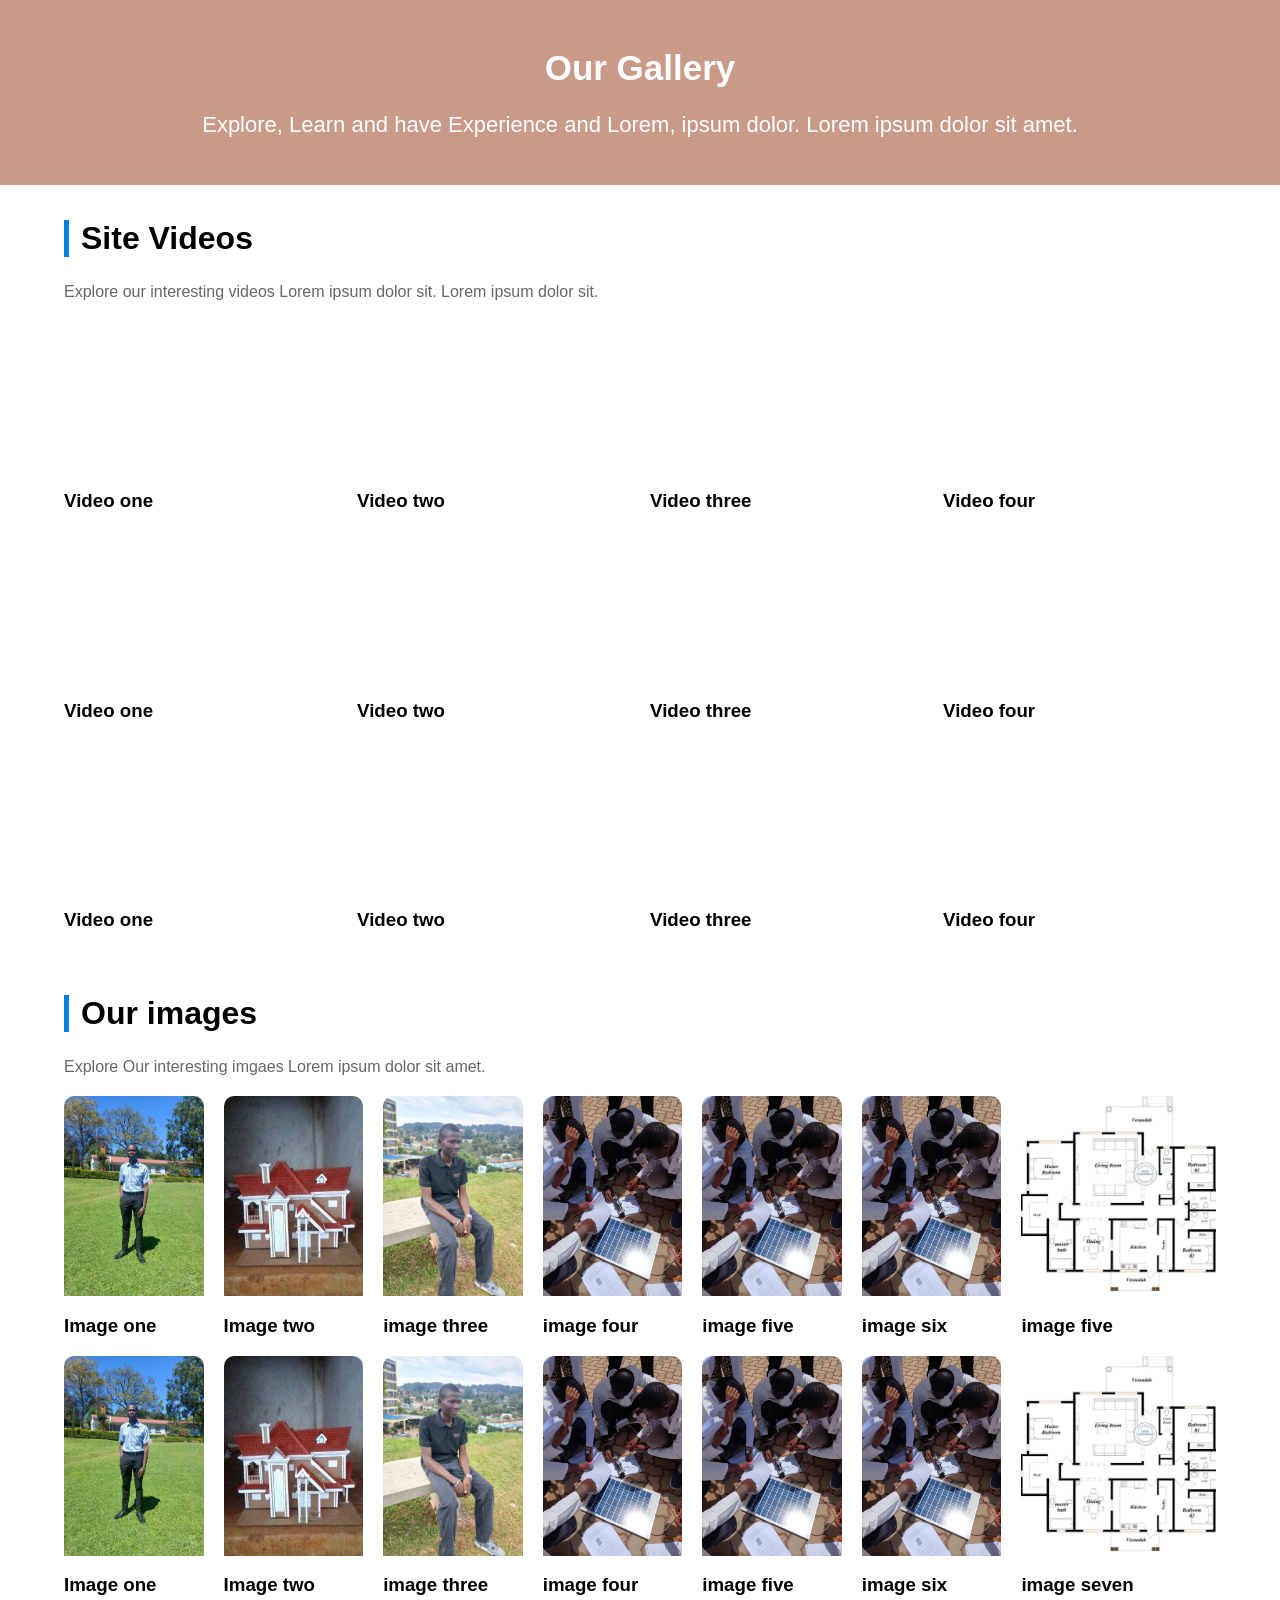
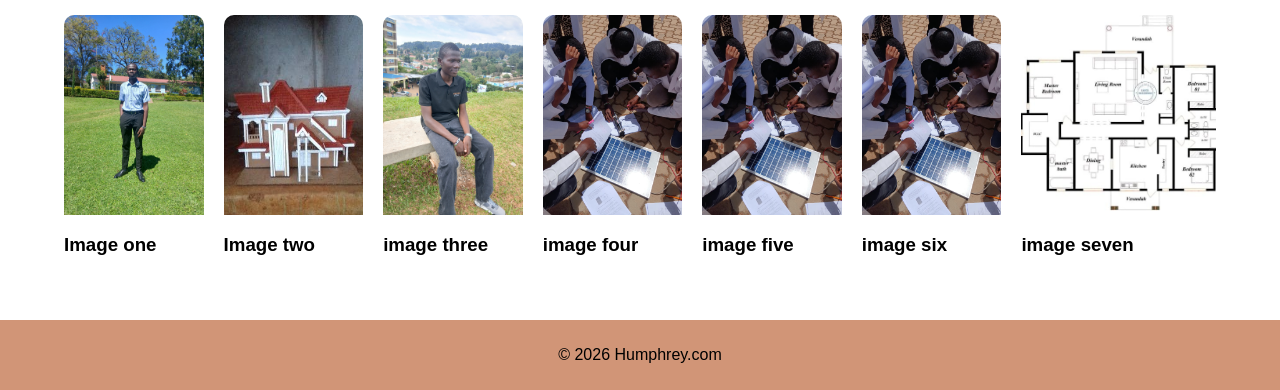
<file: gallery.html>
<!DOCTYPE html>
<html lang="en">
<head>
    <meta charset="UTF-8">
    <meta name="viewport" content="width=device-width, initial-scale=1.0">
    <title>Gallery</title>
    <link rel="stylesheet" href="css/style.css">
</head>
<body>
    <header class="head">
        <h1>Our Gallery</h1>
        <p>Explore, Learn and have Experience and Lorem, ipsum dolor. Lorem ipsum dolor sit amet.</p>
    </header>
    
    <main class="container">
        <section class="gallery-section">
            <h2>Site Videos</h2>
            <p class="description">Explore our interesting videos Lorem ipsum dolor sit. Lorem ipsum dolor sit.</p>
            <div class="gallery-grid">
                <div class="gallery-card">
                    <iframe src="https://www.youtube.com/embed/SddTkFVfw1k?si=GlOYw-ipiqdKmoLp" title="YouTube video player" frameborder="0" allow="accelerometer; autoplay; clipboard-write; encrypted-media; gyroscope; picture-in-picture; web-share" referrerpolicy="strict-origin-when-cross-origin" allowfullscreen></iframe>
                    <h3>Video one</h3>
                </div>
                <div class="gallery-card">
                    <iframe src="https://www.youtube.com/embed/SddTkFVfw1k?si=GlOYw-ipiqdKmoLp" title="YouTube video player" frameborder="0" allow="accelerometer; autoplay; clipboard-write; encrypted-media; gyroscope; picture-in-picture; web-share" referrerpolicy="strict-origin-when-cross-origin" allowfullscreen></iframe>
                    <h3>Video two</h3>
                </div>
                <div class="gallery-card">
                    <iframe src="https://www.youtube.com/embed/SddTkFVfw1k?si=GlOYw-ipiqdKmoLp" title="YouTube video player" frameborder="0" allow="accelerometer; autoplay; clipboard-write; encrypted-media; gyroscope; picture-in-picture; web-share" referrerpolicy="strict-origin-when-cross-origin" allowfullscreen></iframe>
                    <h3>Video three</h3>
                </div>
                <div class="gallery-card">
                    <iframe src="https://www.youtube.com/embed/SddTkFVfw1k?si=GlOYw-ipiqdKmoLp" title="YouTube video player" frameborder="0" allow="accelerometer; autoplay; clipboard-write; encrypted-media; gyroscope; picture-in-picture; web-share" referrerpolicy="strict-origin-when-cross-origin" allowfullscreen></iframe>
                    <h3>Video four</h3>
                </div>
                
            </div>
             <div class="gallery-grid">
                <div class="gallery-card">
                    <iframe src="https://www.youtube.com/embed/SddTkFVfw1k?si=GlOYw-ipiqdKmoLp" title="YouTube video player" frameborder="0" allow="accelerometer; autoplay; clipboard-write; encrypted-media; gyroscope; picture-in-picture; web-share" referrerpolicy="strict-origin-when-cross-origin" allowfullscreen></iframe>
                    <h3>Video one</h3>
                </div>
                <div class="gallery-card">
                    <iframe src="https://www.youtube.com/embed/SddTkFVfw1k?si=GlOYw-ipiqdKmoLp" title="YouTube video player" frameborder="0" allow="accelerometer; autoplay; clipboard-write; encrypted-media; gyroscope; picture-in-picture; web-share" referrerpolicy="strict-origin-when-cross-origin" allowfullscreen></iframe>
                    <h3>Video two</h3>
                </div>
                <div class="gallery-card">
                    <iframe src="https://www.youtube.com/embed/SddTkFVfw1k?si=GlOYw-ipiqdKmoLp" title="YouTube video player" frameborder="0" allow="accelerometer; autoplay; clipboard-write; encrypted-media; gyroscope; picture-in-picture; web-share" referrerpolicy="strict-origin-when-cross-origin" allowfullscreen></iframe>
                    <h3>Video three</h3>
                </div>
                <div class="gallery-card">
                    <iframe src="https://www.youtube.com/embed/SddTkFVfw1k?si=GlOYw-ipiqdKmoLp" title="YouTube video player" frameborder="0" allow="accelerometer; autoplay; clipboard-write; encrypted-media; gyroscope; picture-in-picture; web-share" referrerpolicy="strict-origin-when-cross-origin" allowfullscreen></iframe>
                    <h3>Video four</h3>
                </div>
                
            </div>
             <div class="gallery-grid">
                <div class="gallery-card">
                    <iframe src="https://www.youtube.com/embed/SddTkFVfw1k?si=GlOYw-ipiqdKmoLp" title="YouTube video player" frameborder="0" allow="accelerometer; autoplay; clipboard-write; encrypted-media; gyroscope; picture-in-picture; web-share" referrerpolicy="strict-origin-when-cross-origin" allowfullscreen></iframe>
                    <h3>Video one</h3>
                </div>
                <div class="gallery-card">
                    <iframe src="https://www.youtube.com/embed/SddTkFVfw1k?si=GlOYw-ipiqdKmoLp" title="YouTube video player" frameborder="0" allow="accelerometer; autoplay; clipboard-write; encrypted-media; gyroscope; picture-in-picture; web-share" referrerpolicy="strict-origin-when-cross-origin" allowfullscreen></iframe>
                    <h3>Video two</h3>
                </div>
                <div class="gallery-card">
                    <iframe src="https://www.youtube.com/embed/SddTkFVfw1k?si=GlOYw-ipiqdKmoLp" title="YouTube video player" frameborder="0" allow="accelerometer; autoplay; clipboard-write; encrypted-media; gyroscope; picture-in-picture; web-share" referrerpolicy="strict-origin-when-cross-origin" allowfullscreen></iframe>
                    <h3>Video three</h3>
                </div>
                <div class="gallery-card">
                    <iframe src="https://www.youtube.com/embed/SddTkFVfw1k?si=GlOYw-ipiqdKmoLp" title="YouTube video player" frameborder="0" allow="accelerometer; autoplay; clipboard-write; encrypted-media; gyroscope; picture-in-picture; web-share" referrerpolicy="strict-origin-when-cross-origin" allowfullscreen></iframe>
                    <h3>Video four</h3>
                </div>
                
            </div>
        </section>
        <section class="gallery-section">
            <h2>Our images</h2>
            <p class="description">Explore Our interesting imgaes Lorem ipsum dolor sit amet.</p>
            <div class="gallery-grid">
                <div class="gallery-card">
                    <img src="images/image1.jpg" alt="image">
                    <h3>Image one</h3>
                </div>
                <div class="gallery-card">
                    <img src="images/image2.jpg" alt="Image two">
                    <h3>Image two</h3>
                </div>
                <div class="gallery-card">
                    <img src="images/image3.jpg" alt="image">
                    <h3>image three</h3>
                </div>
                <div class="gallery-card">
                    <img src="images/image4.jpg" alt="image">
                    <h3>image four</h3>
                </div>
                <div class="gallery-card">
                    <img src="images/image4.jpg" alt="image">
                    <h3>image five</h3>
                </div>
                <div class="gallery-card">
                    <img src="images/image4.jpg" alt="image">
                    <h3>image six</h3>
                </div>
                <div class="gallery-card">
                    <img src="images/image5.jpg" alt="">
                    <h3>image five</h3>
                </div>
            </div>
            <div class="gallery-grid">
                <div class="gallery-card">
                    <img src="images/image1.jpg" alt="image">
                    <h3>Image one</h3>
                </div>
                <div class="gallery-card">
                    <img src="images/image2.jpg" alt="Image two">
                    <h3>Image two</h3>
                </div>
                <div class="gallery-card">
                    <img src="images/image3.jpg" alt="image">
                    <h3>image three</h3>
                </div>
                <div class="gallery-card">
                    <img src="images/image4.jpg" alt="image">
                    <h3>image four</h3>
                </div>
                <div class="gallery-card">
                    <img src="images/image4.jpg" alt="image">
                    <h3>image five</h3>
                </div>
                <div class="gallery-card">
                    <img src="images/image4.jpg" alt="image">
                    <h3>image six</h3>
                </div>
                <div class="gallery-card">
                    <img src="images/image5.jpg" alt="">
                    <h3>image seven</h3>
                </div>
            </div>
            <div class="gallery-grid">
                <div class="gallery-card">
                    <img src="images/image1.jpg" alt="image">
                    <h3>Image one</h3>
                </div>
                <div class="gallery-card">
                    <img src="images/image2.jpg" alt="Image two">
                    <h3>Image two</h3>
                </div>
                <div class="gallery-card">
                    <img src="images/image3.jpg" alt="image">
                    <h3>image three</h3>
                </div>
                <div class="gallery-card">
                    <img src="images/image4.jpg" alt="image">
                    <h3>image four</h3>
                </div>
                <div class="gallery-card">
                    <img src="images/image4.jpg" alt="image">
                    <h3>image five</h3>
                </div>
                <div class="gallery-card">
                    <img src="images/image4.jpg" alt="image">
                    <h3>image six</h3>
                </div>
                <div class="gallery-card">
                    <img src="images/image5.jpg" alt="">
                    <h3>image seven</h3>
                </div>
            </div>
        </section>
    </main>
    <footer>
        <p>&copy; 2026 Humphrey.com</p>
    </footer>

</body>
</html>
</file>
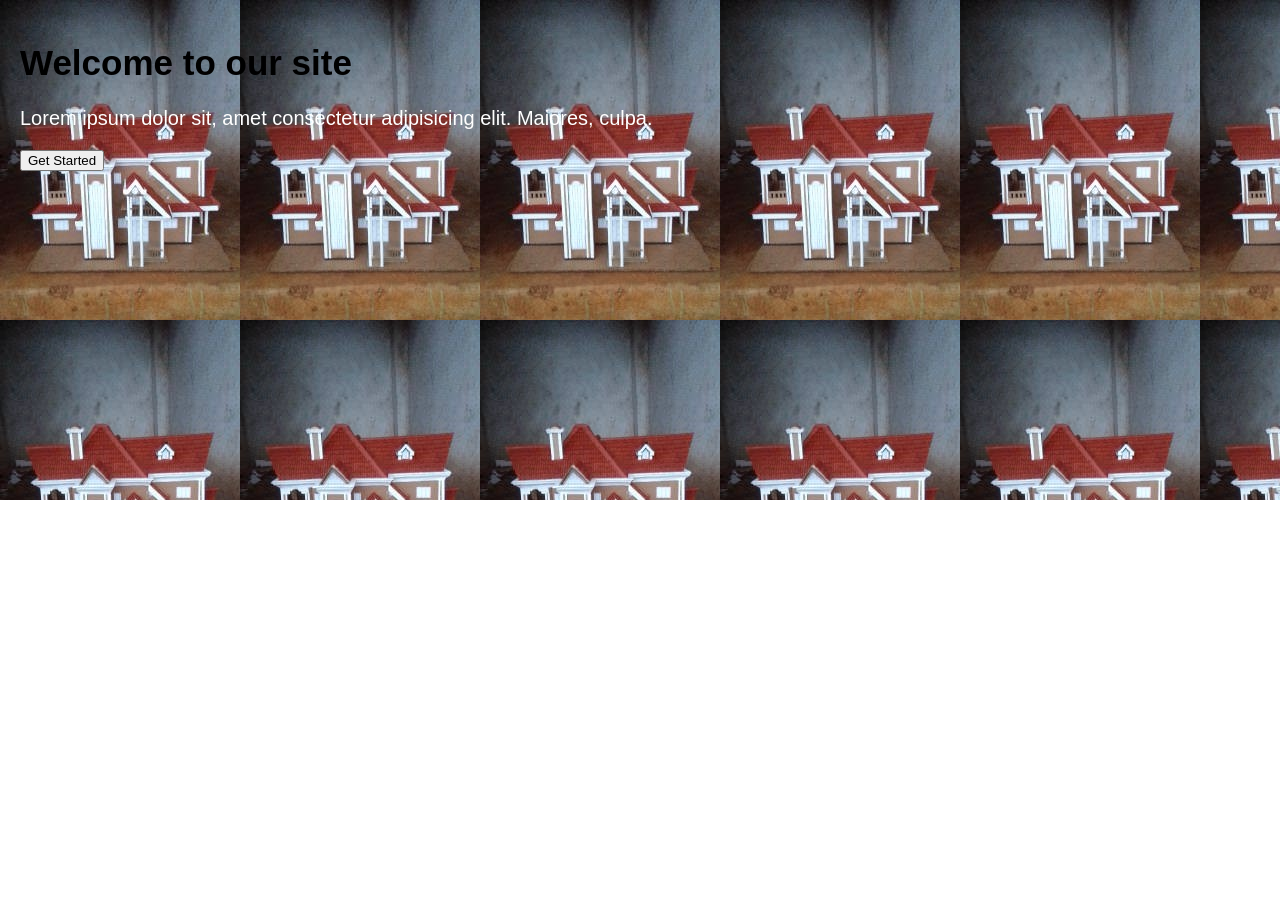
<file: home.html>
<!DOCTYPE html>
<html lang="en">
<head>
    <meta charset="UTF-8">
    <meta name="viewport" content="width=device-width, initial-scale=1.0">
    <title>Homepage</title>
    <link rel="stylesheet" href="css/style.css">
</head>
<body>
    <div class="hero-image">
        <div class="hero-text">
            <h1>Welcome to our site</h1>
            <p>Lorem ipsum dolor sit, amet consectetur adipisicing elit. Maiores, culpa.</p>
            <button>Get Started</button>
        </div>
    </div>
</body>
</html>
</file>
<file: css/style.css>
body{
    font-family: 'Gill Sans', 'Gill Sans MT', Calibri, 'Trebuchet MS', sans-serif;
    margin: 0;
    padding: 0px;
    
}

nav{
    display: flex;
    justify-content: flex-end;
    background-color: black;
    padding: 0;
    align-items: center;
}
nav ul{
    display: flex;
    background-color: black;
    margin: 0 0 0 auto;
    padding: 20px;
}

nav ul li{
    list-style-type: none;
    padding: 10px;
    
}

nav ul li{
    
    margin-right: 60px;
}

nav ul li a{
    text-decoration: none;
    color: white;
    
}

nav ul li a:hover{
    color: black;
    background-color: white;
    padding: 10px;
    border-radius: 5px;

}

.web-name a{
    color: white;
    font-size: 23px;
    font-weight: bold;
    text-decoration: none;
    
}


.main-container{
    display: flex;
    padding: 30px;
    justify-content: center;

}

.form-container{
    width: 470px;
    padding: 50px;
    background-color: white;
    box-shadow: 0 8px 24px rgba(48, 45, 45, 0.1);
    border-radius: 14px;

}

h5{
    text-align: center;
    color: #333;
    font-size: 27px;
    
}
.form-group{
    margin-bottom: 10px;
}

.form-group label{
    display: block;
    color: #666;
    font-weight: 400;


}

.form-group input{
    width: 450px;
    padding: 12px;
    border-radius: 8px;
    border: 1px solid #ddd;
    font-size: 14px;
}
.form-group button{
    width: 479px;
    padding: 12px;
    border-radius: 8px;
    font-size: 14px;
    font-weight: 600;
    background-color: #ff4400fb;
    border: none;
    cursor: pointer;
    margin-bottom: 10px;


}



/* galery style */

.head{
    background-color: #c99987fb;
    color: white;
    text-align: center;
    margin-bottom: 20px;
    padding: 25px;
}

.head h1{
    font-size: 35px;
}

.head p{
    font-size: 22px;
}
.container{
    width: 90%;
    max-width: 1200px;
    margin: 35px auto;
}

.gallery-section{
    margin-bottom: 45px;
}

.gallery-section h2{
    font-size: 32px;
    padding-left: 12px;
    border-left: 5px solid #087de0;
}
.description{

    color: #666;
    margin-bottom: 20px;
}

.gallery-grid{
    display: grid;
    display: flex;
    grid-template-columns: repeat(4 1fr);
    gap: 20px;
    
}

.gallery-card{
    background-color: white;
    border-radius: 10px;
    box-shadow: 0 3px 12px rgba(0 0 0 0.08);
    overflow: hidden;
}

.gallery-card iframe{
    width: 100%;
    display: block;
}

.gallery-card img{
    width: 100%;
    height: 200px;
    object-fit: cover;
    display: block;
}


footer{
    background-color: rgb(209, 149, 119);
    padding: 10px;
    text-align: center;
}


.hero-image{
    background-image: url("../images/image2.jpg");
    background-position: cover;
    height: 500px;
    border-image-repeat: repeat;
 
}

.hero-text{
    padding: 20px;
    border: left;
    bottom: 100px;

    
}

.hero-text h1{
    font-size: 35px;


}
.hero-text p{
    font-size: 20px;
    color: white;
}
</file>
